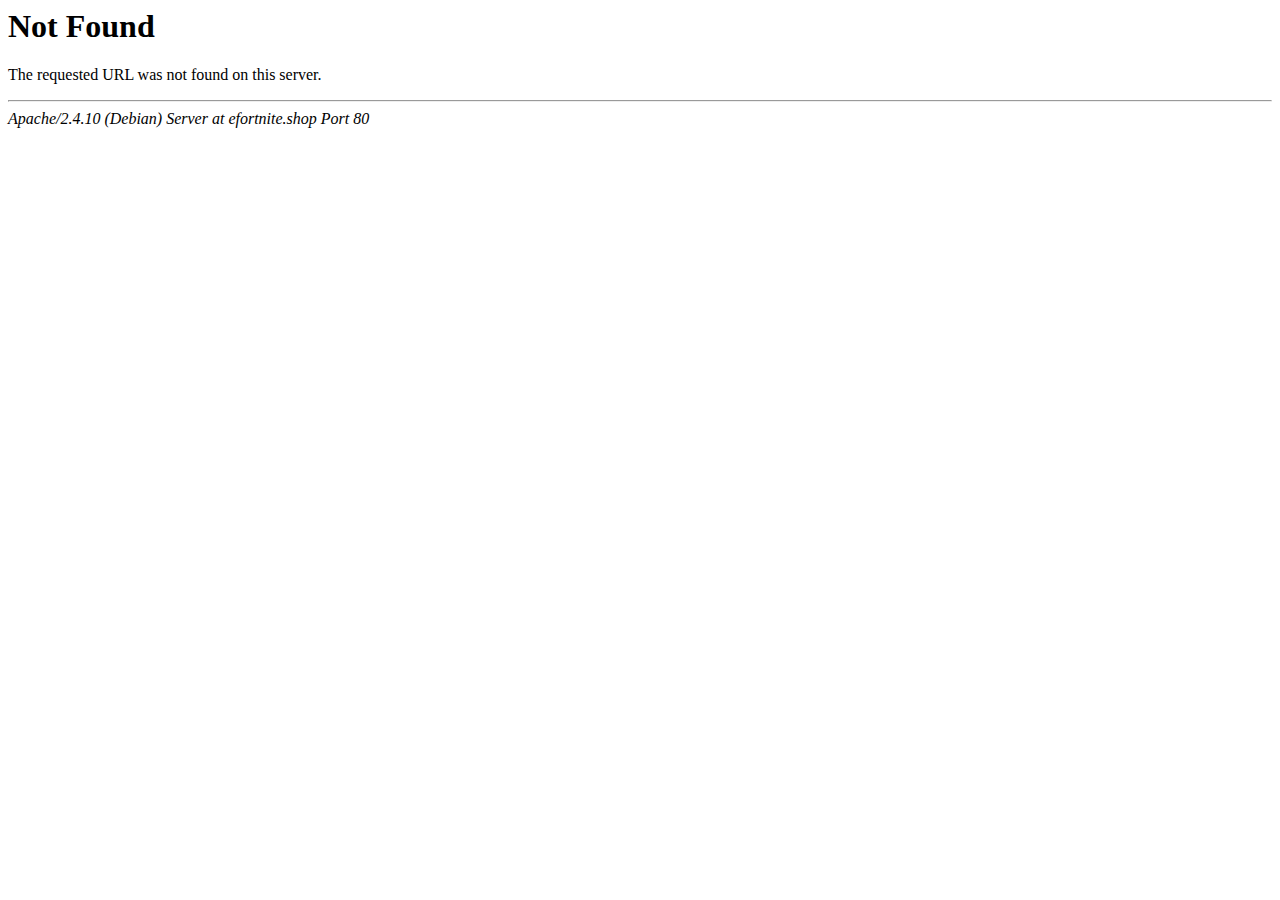
<file: bg-img-2.html>
<!DOCTYPE HTML PUBLIC "-//IETF//DTD HTML 2.0//EN">
<html>
<!-- Mirrored from securealts.club/assets/img/background-img/bg-img-2.html by HTTrack Website Copier/3.x [XR&CO'2014], Sat, 03 Oct 2020 20:08:46 GMT -->

<!-- Mirrored from skyalts.com/assets/img/background-img/bg-img-2.html by HTTrack Website Copier/3.x [XR&CO'2014], Tue, 13 Oct 2020 17:50:45 GMT -->

<!-- Mirrored from fngoods.com/assets/img/background-img/bg-img-2.html by HTTrack Website Copier/3.x [XR&CO'2014], Tue, 20 Apr 2021 06:11:13 GMT -->

<!-- Mirrored from fngoods.xyz/assets/img/background-img/bg-img-2.html by HTTrack Website Copier/3.x [XR&CO'2014], Mon, 11 Oct 2021 15:59:45 GMT -->
<head>
<title>404 Not Found</title>
</head><body>
<h1>Not Found</h1>
<p>The requested URL was not found on this server.</p>
<hr>
<address>Apache/2.4.10 (Debian) Server at efortnite.shop Port 80</address>
</body>
<!-- Mirrored from securealts.club/assets/img/background-img/bg-img-2.html by HTTrack Website Copier/3.x [XR&CO'2014], Sat, 03 Oct 2020 20:08:46 GMT -->

<!-- Mirrored from skyalts.com/assets/img/background-img/bg-img-2.html by HTTrack Website Copier/3.x [XR&CO'2014], Tue, 13 Oct 2020 17:50:45 GMT -->

<!-- Mirrored from fngoods.com/assets/img/background-img/bg-img-2.html by HTTrack Website Copier/3.x [XR&CO'2014], Tue, 20 Apr 2021 06:11:13 GMT -->

<!-- Mirrored from fngoods.xyz/assets/img/background-img/bg-img-2.html by HTTrack Website Copier/3.x [XR&CO'2014], Mon, 11 Oct 2021 15:59:45 GMT -->
</html>
</file>
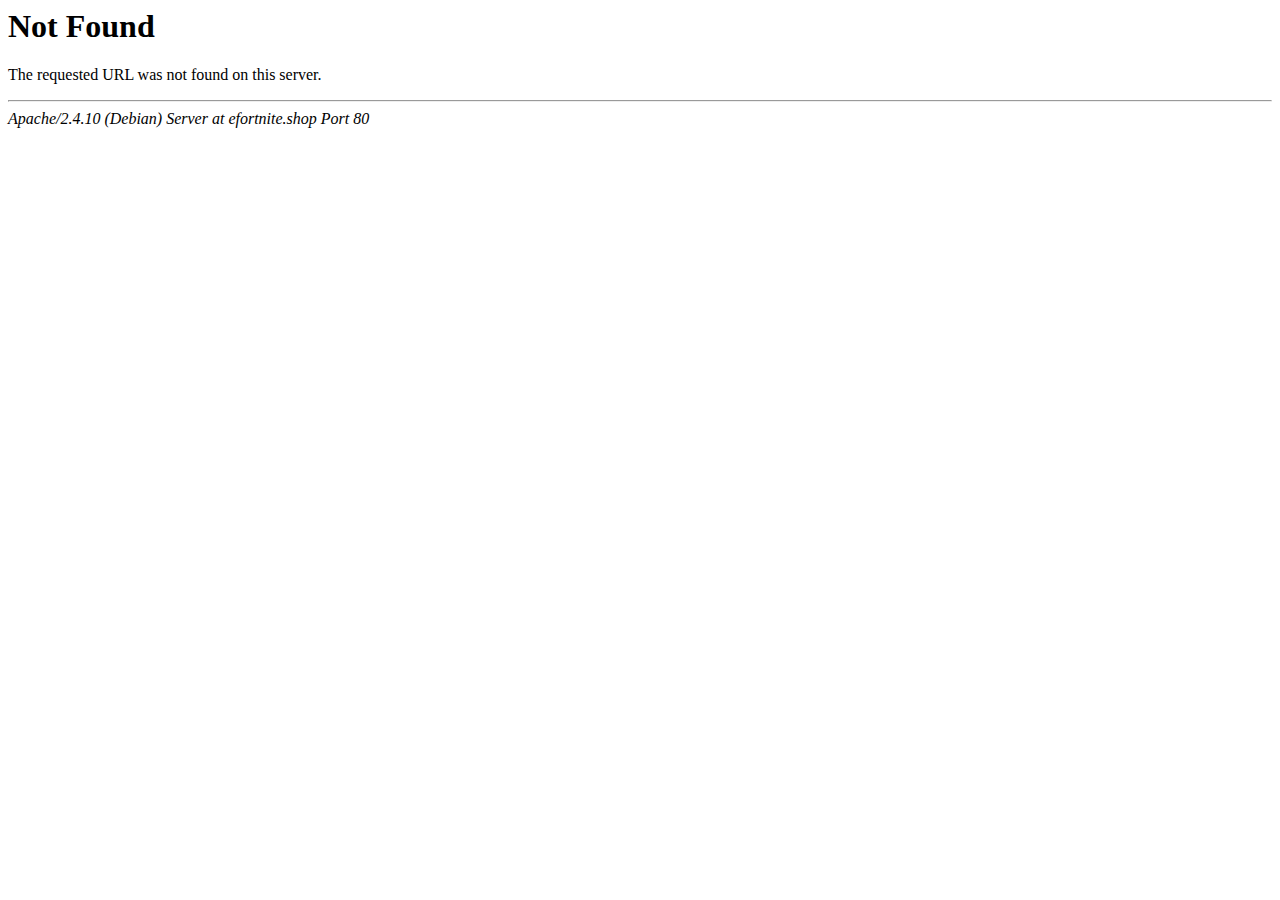
<file: bg-img-3.html>
<!DOCTYPE HTML PUBLIC "-//IETF//DTD HTML 2.0//EN">
<html>
<!-- Mirrored from securealts.club/assets/img/background-img/bg-img-3.html by HTTrack Website Copier/3.x [XR&CO'2014], Sat, 03 Oct 2020 20:08:46 GMT -->

<!-- Mirrored from skyalts.com/assets/img/background-img/bg-img-3.html by HTTrack Website Copier/3.x [XR&CO'2014], Tue, 13 Oct 2020 17:50:45 GMT -->

<!-- Mirrored from fngoods.com/assets/img/background-img/bg-img-3.html by HTTrack Website Copier/3.x [XR&CO'2014], Tue, 20 Apr 2021 06:11:13 GMT -->

<!-- Mirrored from fngoods.xyz/assets/img/background-img/bg-img-3.html by HTTrack Website Copier/3.x [XR&CO'2014], Mon, 11 Oct 2021 15:59:45 GMT -->
<head>
<title>404 Not Found</title>
</head><body>
<h1>Not Found</h1>
<p>The requested URL was not found on this server.</p>
<hr>
<address>Apache/2.4.10 (Debian) Server at efortnite.shop Port 80</address>
</body>
<!-- Mirrored from securealts.club/assets/img/background-img/bg-img-3.html by HTTrack Website Copier/3.x [XR&CO'2014], Sat, 03 Oct 2020 20:08:46 GMT -->

<!-- Mirrored from skyalts.com/assets/img/background-img/bg-img-3.html by HTTrack Website Copier/3.x [XR&CO'2014], Tue, 13 Oct 2020 17:50:45 GMT -->

<!-- Mirrored from fngoods.com/assets/img/background-img/bg-img-3.html by HTTrack Website Copier/3.x [XR&CO'2014], Tue, 20 Apr 2021 06:11:13 GMT -->

<!-- Mirrored from fngoods.xyz/assets/img/background-img/bg-img-3.html by HTTrack Website Copier/3.x [XR&CO'2014], Mon, 11 Oct 2021 15:59:45 GMT -->
</html>
</file>
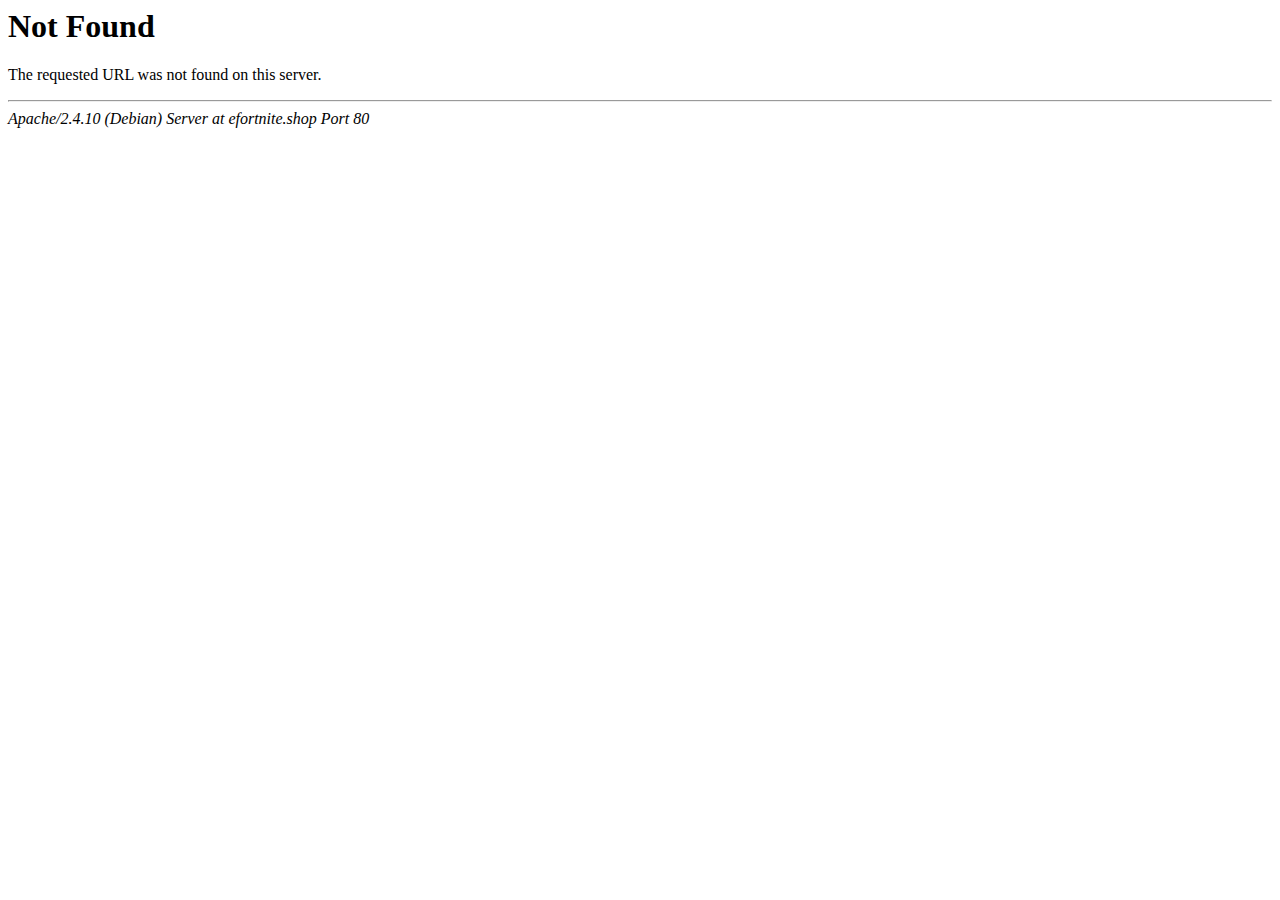
<file: bradcam.html>
<!DOCTYPE HTML PUBLIC "-//IETF//DTD HTML 2.0//EN">
<html>
<!-- Mirrored from securealts.club/assets/img/banner/bradcam.html by HTTrack Website Copier/3.x [XR&CO'2014], Sat, 03 Oct 2020 20:08:46 GMT -->

<!-- Mirrored from skyalts.com/assets/img/banner/bradcam.html by HTTrack Website Copier/3.x [XR&CO'2014], Tue, 13 Oct 2020 17:50:45 GMT -->

<!-- Mirrored from fngoods.com/assets/img/banner/bradcam.html by HTTrack Website Copier/3.x [XR&CO'2014], Tue, 20 Apr 2021 06:11:13 GMT -->

<!-- Mirrored from fngoods.xyz/assets/img/banner/bradcam.html by HTTrack Website Copier/3.x [XR&CO'2014], Mon, 11 Oct 2021 15:59:45 GMT -->
<head>
<title>404 Not Found</title>
</head><body>
<h1>Not Found</h1>
<p>The requested URL was not found on this server.</p>
<hr>
<address>Apache/2.4.10 (Debian) Server at efortnite.shop Port 80</address>
</body>
<!-- Mirrored from securealts.club/assets/img/banner/bradcam.html by HTTrack Website Copier/3.x [XR&CO'2014], Sat, 03 Oct 2020 20:08:46 GMT -->

<!-- Mirrored from skyalts.com/assets/img/banner/bradcam.html by HTTrack Website Copier/3.x [XR&CO'2014], Tue, 13 Oct 2020 17:50:45 GMT -->

<!-- Mirrored from fngoods.com/assets/img/banner/bradcam.html by HTTrack Website Copier/3.x [XR&CO'2014], Tue, 20 Apr 2021 06:11:13 GMT -->

<!-- Mirrored from fngoods.xyz/assets/img/banner/bradcam.html by HTTrack Website Copier/3.x [XR&CO'2014], Mon, 11 Oct 2021 15:59:45 GMT -->
</html>
</file>
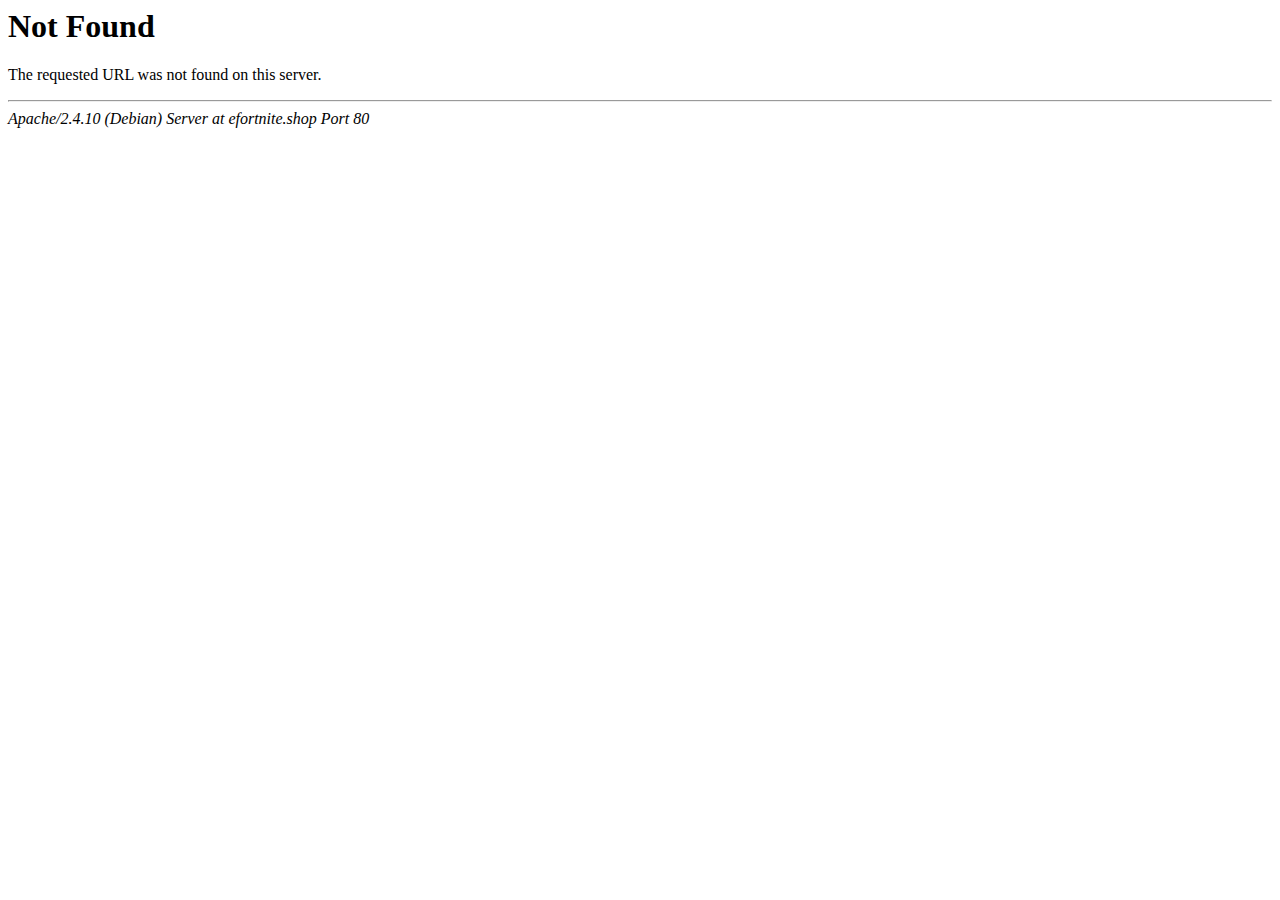
<file: bradcam2.html>
<!DOCTYPE HTML PUBLIC "-//IETF//DTD HTML 2.0//EN">
<html>
<!-- Mirrored from securealts.club/assets/img/banner/bradcam2.html by HTTrack Website Copier/3.x [XR&CO'2014], Sat, 03 Oct 2020 20:08:46 GMT -->

<!-- Mirrored from skyalts.com/assets/img/banner/bradcam2.html by HTTrack Website Copier/3.x [XR&CO'2014], Tue, 13 Oct 2020 17:50:45 GMT -->

<!-- Mirrored from fngoods.com/assets/img/banner/bradcam2.html by HTTrack Website Copier/3.x [XR&CO'2014], Tue, 20 Apr 2021 06:11:13 GMT -->

<!-- Mirrored from fngoods.xyz/assets/img/banner/bradcam2.html by HTTrack Website Copier/3.x [XR&CO'2014], Mon, 11 Oct 2021 15:59:45 GMT -->
<head>
<title>404 Not Found</title>
</head><body>
<h1>Not Found</h1>
<p>The requested URL was not found on this server.</p>
<hr>
<address>Apache/2.4.10 (Debian) Server at efortnite.shop Port 80</address>
</body>
<!-- Mirrored from securealts.club/assets/img/banner/bradcam2.html by HTTrack Website Copier/3.x [XR&CO'2014], Sat, 03 Oct 2020 20:08:46 GMT -->

<!-- Mirrored from skyalts.com/assets/img/banner/bradcam2.html by HTTrack Website Copier/3.x [XR&CO'2014], Tue, 13 Oct 2020 17:50:45 GMT -->

<!-- Mirrored from fngoods.com/assets/img/banner/bradcam2.html by HTTrack Website Copier/3.x [XR&CO'2014], Tue, 20 Apr 2021 06:11:13 GMT -->

<!-- Mirrored from fngoods.xyz/assets/img/banner/bradcam2.html by HTTrack Website Copier/3.x [XR&CO'2014], Mon, 11 Oct 2021 15:59:45 GMT -->
</html>
</file>
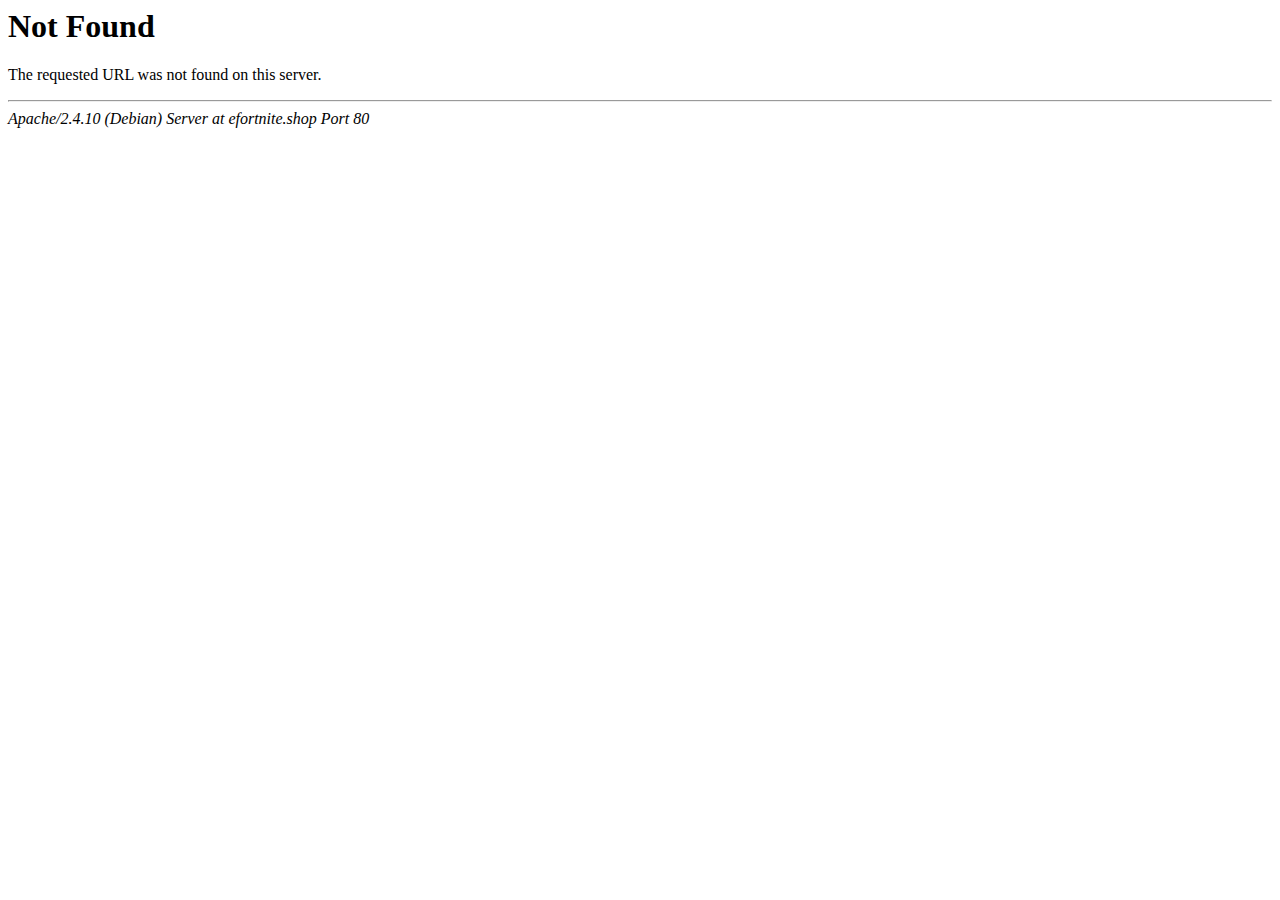
<file: bradcam3.html>
<!DOCTYPE HTML PUBLIC "-//IETF//DTD HTML 2.0//EN">
<html>
<!-- Mirrored from securealts.club/assets/img/banner/bradcam3.html by HTTrack Website Copier/3.x [XR&CO'2014], Sat, 03 Oct 2020 20:08:46 GMT -->

<!-- Mirrored from skyalts.com/assets/img/banner/bradcam3.html by HTTrack Website Copier/3.x [XR&CO'2014], Tue, 13 Oct 2020 17:50:45 GMT -->

<!-- Mirrored from fngoods.com/assets/img/banner/bradcam3.html by HTTrack Website Copier/3.x [XR&CO'2014], Tue, 20 Apr 2021 06:11:13 GMT -->

<!-- Mirrored from fngoods.xyz/assets/img/banner/bradcam3.html by HTTrack Website Copier/3.x [XR&CO'2014], Mon, 11 Oct 2021 15:59:45 GMT -->
<head>
<title>404 Not Found</title>
</head><body>
<h1>Not Found</h1>
<p>The requested URL was not found on this server.</p>
<hr>
<address>Apache/2.4.10 (Debian) Server at efortnite.shop Port 80</address>
</body>
<!-- Mirrored from securealts.club/assets/img/banner/bradcam3.html by HTTrack Website Copier/3.x [XR&CO'2014], Sat, 03 Oct 2020 20:08:46 GMT -->

<!-- Mirrored from skyalts.com/assets/img/banner/bradcam3.html by HTTrack Website Copier/3.x [XR&CO'2014], Tue, 13 Oct 2020 17:50:45 GMT -->

<!-- Mirrored from fngoods.com/assets/img/banner/bradcam3.html by HTTrack Website Copier/3.x [XR&CO'2014], Tue, 20 Apr 2021 06:11:13 GMT -->

<!-- Mirrored from fngoods.xyz/assets/img/banner/bradcam3.html by HTTrack Website Copier/3.x [XR&CO'2014], Mon, 11 Oct 2021 15:59:45 GMT -->
</html>
</file>
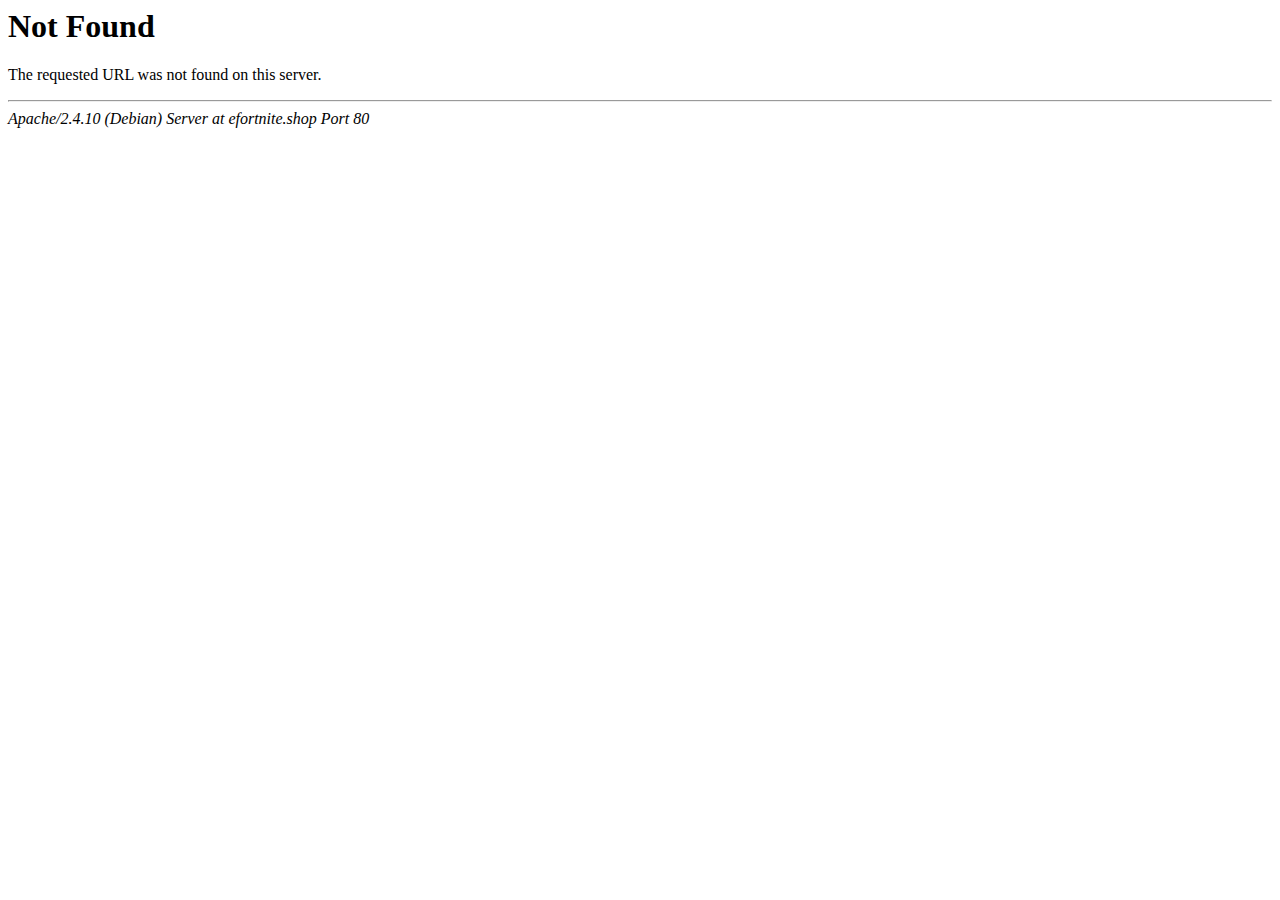
<file: disabled-check.html>
<!DOCTYPE HTML PUBLIC "-//IETF//DTD HTML 2.0//EN">
<html>
<!-- Mirrored from securealts.club/assets/img/elements/disabled-check.html by HTTrack Website Copier/3.x [XR&CO'2014], Sat, 03 Oct 2020 20:08:46 GMT -->

<!-- Mirrored from skyalts.com/assets/img/elements/disabled-check.html by HTTrack Website Copier/3.x [XR&CO'2014], Tue, 13 Oct 2020 17:50:45 GMT -->

<!-- Mirrored from fngoods.com/assets/img/elements/disabled-check.html by HTTrack Website Copier/3.x [XR&CO'2014], Tue, 20 Apr 2021 06:11:13 GMT -->

<!-- Mirrored from fngoods.xyz/assets/img/elements/disabled-check.html by HTTrack Website Copier/3.x [XR&CO'2014], Mon, 11 Oct 2021 15:59:45 GMT -->
<head>
<title>404 Not Found</title>
</head><body>
<h1>Not Found</h1>
<p>The requested URL was not found on this server.</p>
<hr>
<address>Apache/2.4.10 (Debian) Server at efortnite.shop Port 80</address>
</body>
<!-- Mirrored from securealts.club/assets/img/elements/disabled-check.html by HTTrack Website Copier/3.x [XR&CO'2014], Sat, 03 Oct 2020 20:08:46 GMT -->

<!-- Mirrored from skyalts.com/assets/img/elements/disabled-check.html by HTTrack Website Copier/3.x [XR&CO'2014], Tue, 13 Oct 2020 17:50:45 GMT -->

<!-- Mirrored from fngoods.com/assets/img/elements/disabled-check.html by HTTrack Website Copier/3.x [XR&CO'2014], Tue, 20 Apr 2021 06:11:13 GMT -->

<!-- Mirrored from fngoods.xyz/assets/img/elements/disabled-check.html by HTTrack Website Copier/3.x [XR&CO'2014], Mon, 11 Oct 2021 15:59:45 GMT -->
</html>
</file>
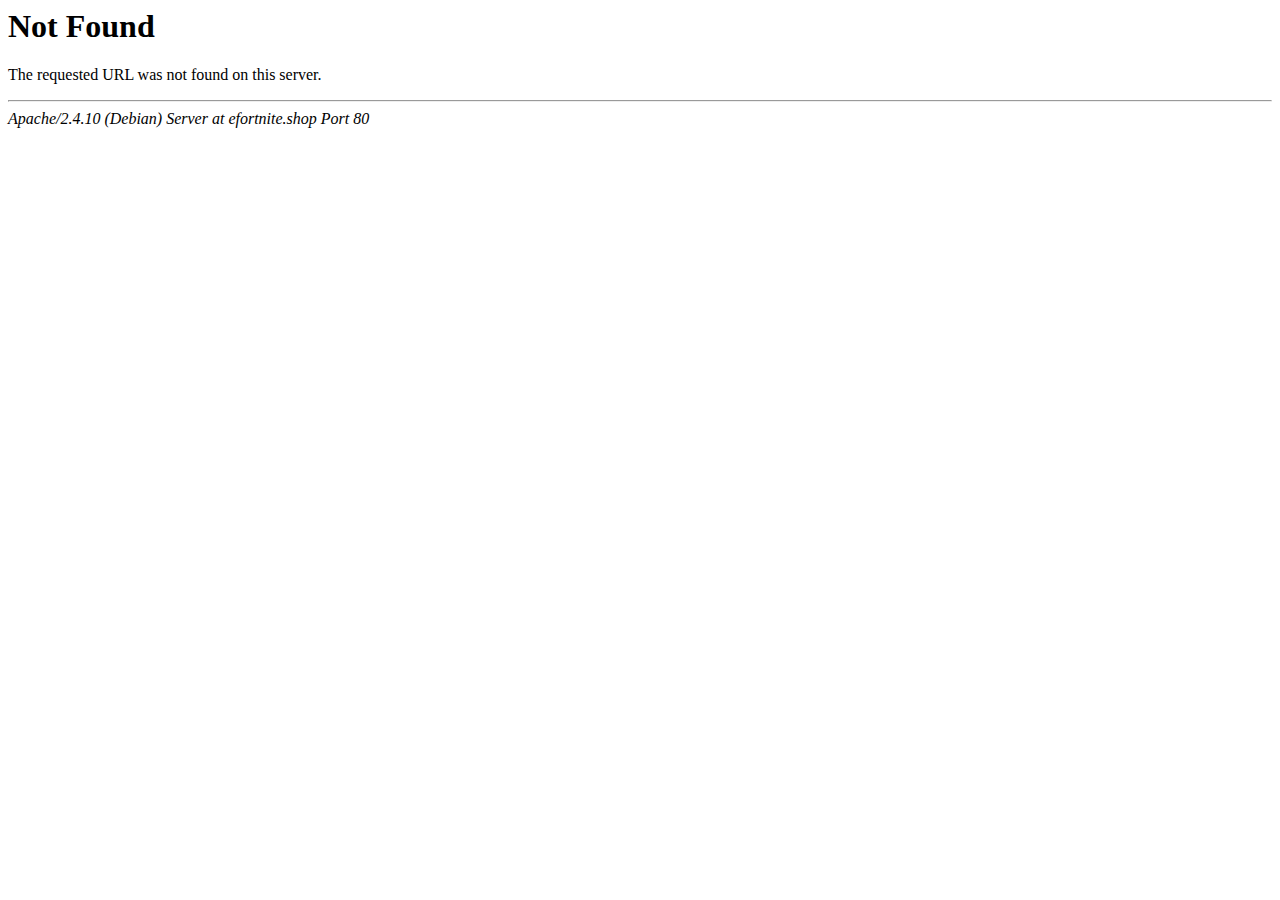
<file: disabled-radio.html>
<!DOCTYPE HTML PUBLIC "-//IETF//DTD HTML 2.0//EN">
<html>
<!-- Mirrored from securealts.club/assets/img/elements/disabled-radio.html by HTTrack Website Copier/3.x [XR&CO'2014], Sat, 03 Oct 2020 20:08:46 GMT -->

<!-- Mirrored from skyalts.com/assets/img/elements/disabled-radio.html by HTTrack Website Copier/3.x [XR&CO'2014], Tue, 13 Oct 2020 17:50:45 GMT -->

<!-- Mirrored from fngoods.com/assets/img/elements/disabled-radio.html by HTTrack Website Copier/3.x [XR&CO'2014], Tue, 20 Apr 2021 06:11:13 GMT -->

<!-- Mirrored from fngoods.xyz/assets/img/elements/disabled-radio.html by HTTrack Website Copier/3.x [XR&CO'2014], Mon, 11 Oct 2021 15:59:45 GMT -->
<head>
<title>404 Not Found</title>
</head><body>
<h1>Not Found</h1>
<p>The requested URL was not found on this server.</p>
<hr>
<address>Apache/2.4.10 (Debian) Server at efortnite.shop Port 80</address>
</body>
<!-- Mirrored from securealts.club/assets/img/elements/disabled-radio.html by HTTrack Website Copier/3.x [XR&CO'2014], Sat, 03 Oct 2020 20:08:46 GMT -->

<!-- Mirrored from skyalts.com/assets/img/elements/disabled-radio.html by HTTrack Website Copier/3.x [XR&CO'2014], Tue, 13 Oct 2020 17:50:45 GMT -->

<!-- Mirrored from fngoods.com/assets/img/elements/disabled-radio.html by HTTrack Website Copier/3.x [XR&CO'2014], Tue, 20 Apr 2021 06:11:13 GMT -->

<!-- Mirrored from fngoods.xyz/assets/img/elements/disabled-radio.html by HTTrack Website Copier/3.x [XR&CO'2014], Mon, 11 Oct 2021 15:59:45 GMT -->
</html>
</file>
